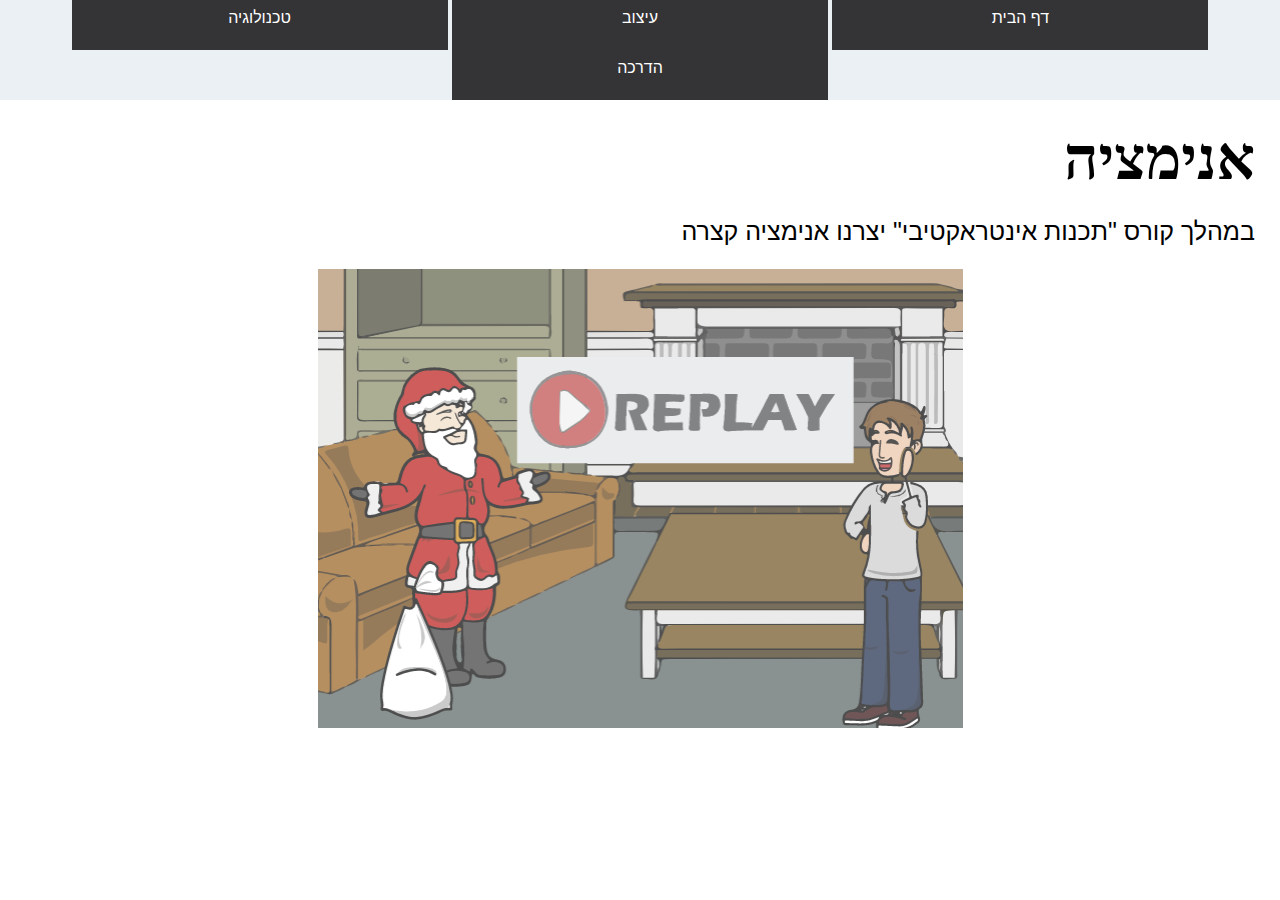
<file: cv/animate.html>
﻿<!doctype html>
<html lang="he">
<head>
    <meta charset="utf-8" />
    <title></title>
    <meta name="description" content="אתר לפרסום תוצרי תואר ראשון" />
    <meta name="keywords" content="טכנולוגיה, טכנולוגיות,טכנולוגית,למידה, תכנות, עיצוב גרפי,עיצוב, הדרכה, הוראה, תואר, ראשון, ללמוד,מכון,מכללה,לימודים, השכלה" />
    <meta name="author" content="Moran Huri" />
    <meta name="viewport" content="width=device-width, initial-scale=1.0, user-scalable=yes">

    <!-- CSS -->
    <link href="styles/reset.css" rel="stylesheet" />
    <link href="styles/myStyle.css" rel="stylesheet" />


    <!-- Scripts -->
    <script src="jScripts/jquery-1.12.0.min.js"></script>

</head>
<body>
    <header>
        <nav>
            <ul>
                <li> <a href=index.html> דף הבית </a> </li>
                <li>
                    <a href="#design">עיצוב </a>
                    <ul>
                        <li> <a href=friendinneed.html> "חבר בצרה" </a> </li>
                        <li> <a href=70.html> 70 שנה לישראל </a> </li>
                        <li> <a href=portrait.html> פורטרט עצמי </a> </li>
                    </ul>
                </li>
                <li>
                    <a href="#tech"> טכנולוגיה </a>
                    <ul>
                        <li> <a href=hamadrich.html>המדריך לכריך</a> </li>
                        <li> <a href=animate.html> "BreakHouse" אנימציה  </a> </li>
                    </ul>
                </li>
                <li>
                    <a href="#inst"> הדרכה </a>
                    <ul>
                        <li> <a href=prez.html>חרשים וכבדי שמיעה   </a> </li>
                    </ul>
                </li>          
            </ul>
        </nav>
    </header>

    <div class="ani">

        <h1>אנימציה</h1>
        <p>במהלך קורס "תכנות אינטראקטיבי" יצרנו אנימציה קצרה</p>
        <a href="https://moranhuri.github.io/WebDevelopmentCourse/AnimateHouseBreake/HouseBreak_MoranHuri.html">
            <img src="images/housebreak.PNG" />
        </a>
    </div>
</body>
</html>
</file>
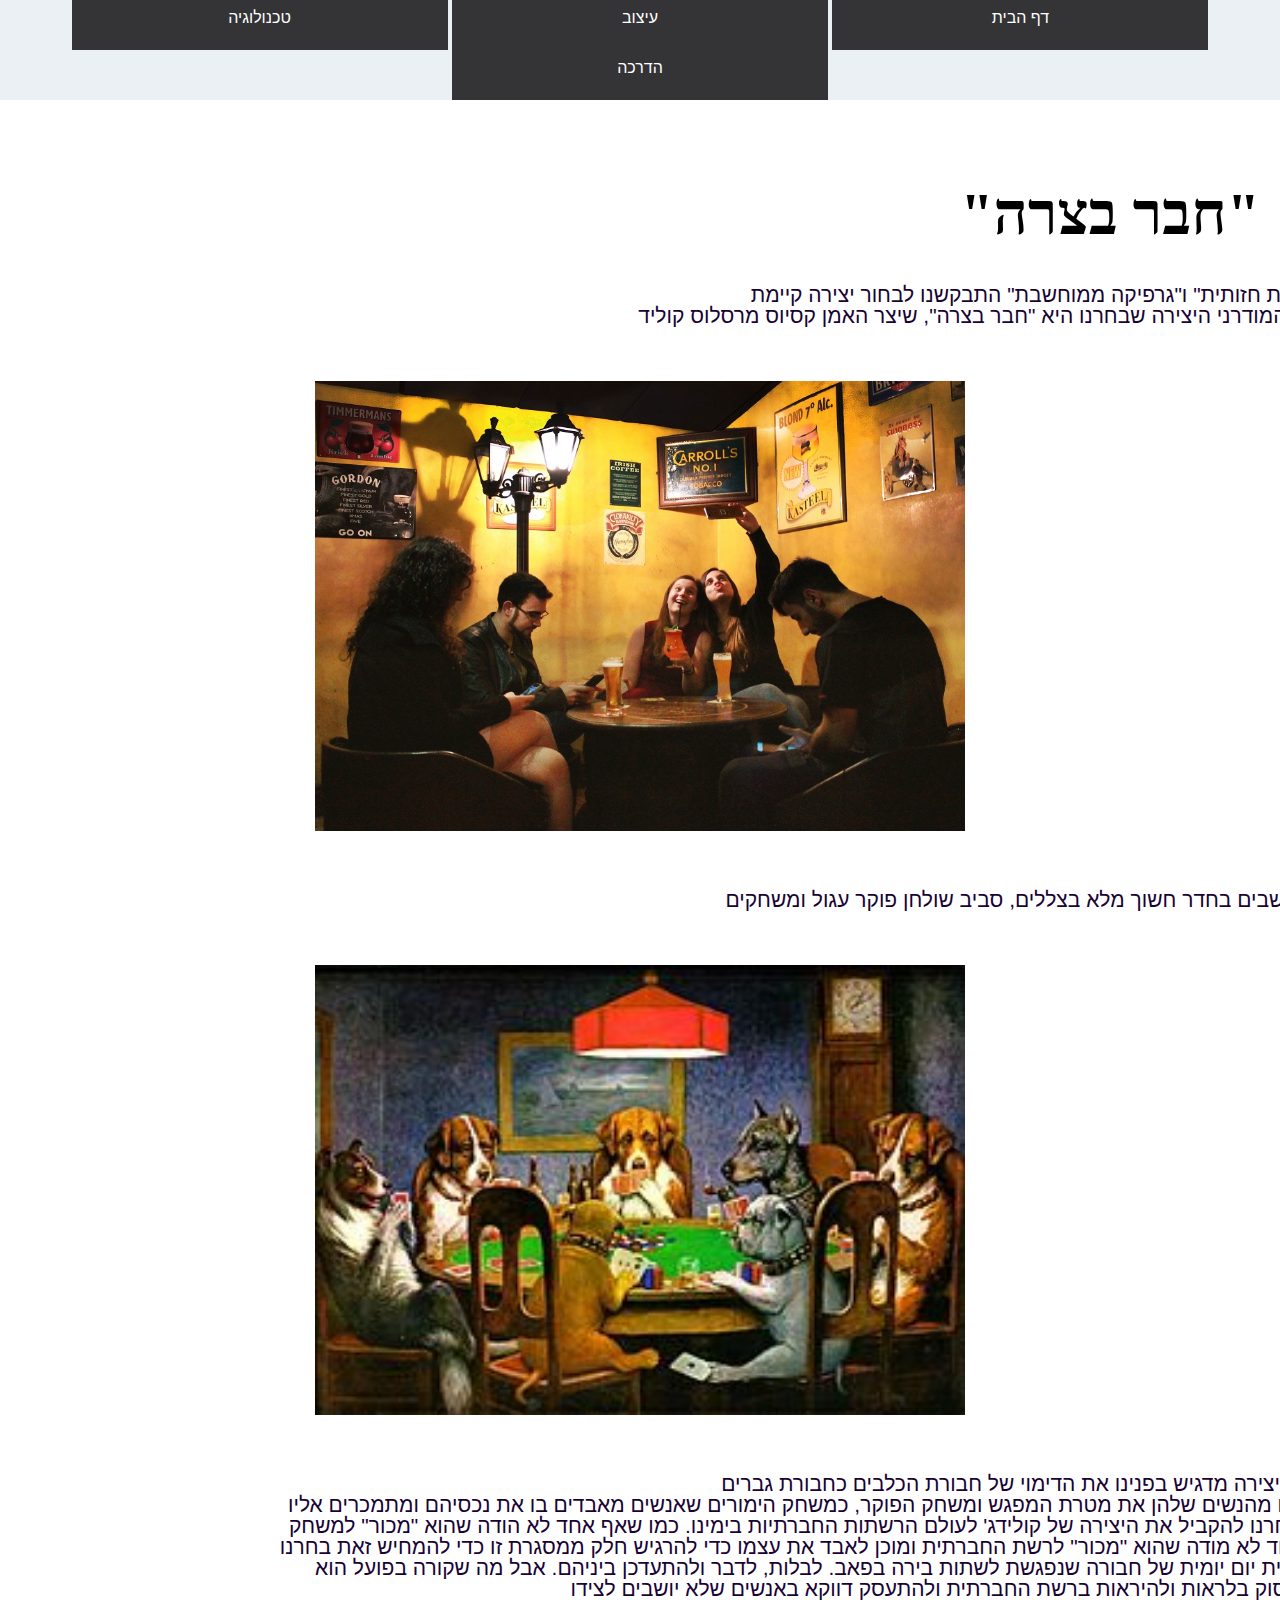
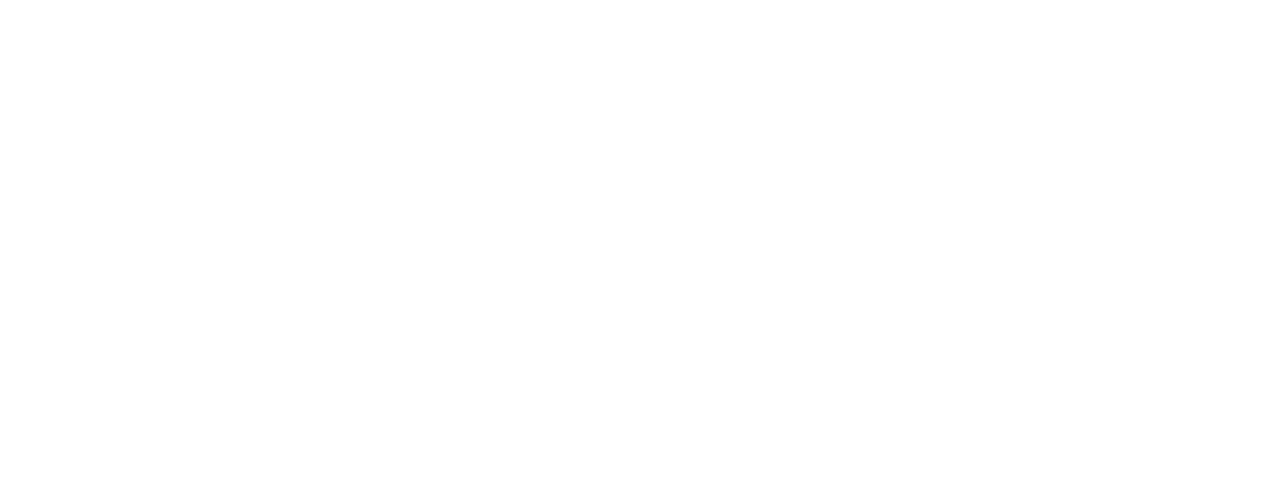
<file: cv/friendinneed.html>
﻿<!doctype html>
<html lang="he">
<head>
    <meta charset="utf-8" />
    <title></title>
    <meta name="description" content="אתר לפרסום תוצרי תואר ראשון" />
    <meta name="keywords" content="טכנולוגיה, טכנולוגיות,טכנולוגית,למידה, תכנות, עיצוב גרפי,עיצוב, הדרכה, הוראה, תואר, ראשון, ללמוד,מכון,מכללה,לימודים, השכלה" />
    <meta name="author" content="Moran Huri" />
    <meta name="viewport" content="width=device-width, initial-scale=1.0, user-scalable=yes">

    <!-- CSS -->
    <link href="styles/reset.css" rel="stylesheet" />
    <link href="styles/myStyle.css" rel="stylesheet" />


    <!-- Scripts -->
    <script src="jScripts/jquery-1.12.0.min.js"></script>

</head>
<body>
    <header>
        <nav>
            <ul>
                <li> <a href=index.html> דף הבית </a> </li>
                <li>
                    <a href="#design">עיצוב </a>
                    <ul>
                        <li> <a href=friendinneed.html> "חבר בצרה" </a> </li>
                        <li> <a href=70.html> 70 שנה לישראל </a> </li>
                        <li> <a href=portrait.html> פורטרט עצמי </a> </li>
                    </ul>
                </li>
                <li>
                    <a href="#tech"> טכנולוגיה </a>
                    <ul>
                        <li> <a href=hamadrich.html>המדריך לכריך</a> </li>
                        <li> <a href=animate.html> "BreakHouse" אנימציה  </a> </li>
                    </ul>
                </li>
                <li>
                    <a href="#inst"> הדרכה </a>
                    <ul>
                        <li> <a href=prez.html>חרשים וכבדי שמיעה   </a> </li>
                    </ul>
                </li>
            </ul>
        </nav>
    </header>
    <div id="page">
        <h1>"חבר בצרה"</h1>
        <p>
            במסגרת קורס "תקשורת חזותית" ו"גרפיקה ממוחשבת" התבקשנו לבחור יצירה קיימת  <br /> ולהקביל אותה לעולם המודרני
            היצירה שבחרנו היא "חבר בצרה", שיצר האמן קסיוס מרסלוס קוליד
        </p>
        <div>
            <a href="images/friend.jpg" target="_blank" > <img src="images/friend.jpg" /></a>
        </div>
        <div>

            <p>קולידג' צייר 7 כלבים יושבים בחדר חשוך מלא בצללים, סביב שולחן פוקר עגול ומשחקים </p>
            <a href="images/originalfriend.jpg" target="_blank">
                <img class="original" src="images/originalfriend.jpg" /> </a>

                <p>
                    השם הלא- קשור של היצירה מדגיש בפנינו את הדימוי של חבורת הכלבים כחבורת גברים <br />שככל הנראה מסתירים מהנשים שלהן את מטרת המפגש ומשחק הפוקר, כמשחק הימורים שאנשים מאבדים בו את נכסיהם ומתמכרים אליו ללא מודעות עצמית
                    בחרנו להקביל את היצירה של קולידג' לעולם הרשתות החברתיות בימינו. כמו שאף אחד לא הודה שהוא "מכור" למשחק הפוקר, גם כיום אף אחד לא מודה שהוא "מכור" לרשת החברתית ומוכן לאבד את עצמו כדי להרגיש חלק ממסגרת זו כדי להמחיש זאת בחרנו להציג סיטואציה חברתית יום יומית של חבורה שנפגשת לשתות בירה בפאב. לבלות, לדבר ולהתעדכן ביניהם. אבל מה שקורה בפועל הוא שכל אחד מהאנשים עסוק בלראות ולהיראות ברשת החברתית ולהתעסק דווקא באנשים שלא יושבים לצידו
                </p>
        </div>

        <iframe width="560" height="315" src="https://www.youtube.com/embed/HzshQduMkbE" frameborder="0" allow="autoplay; encrypted-media" allowfullscreen></iframe>

    </div>
</body>
</html>
</file>
<file: cv/styles/myStyle.css>
header {
    background-color: #dce4eb91;
    background-attachment: fixed;
    text-align: center;
    margin: 0 auto;
}

    header nav ul {
        list-style: none;
        direction: rtl;
    }

        header nav ul li {
            display: inline-block;
            position: relative;
        }

nav ul li a {
    display: block;
    background-color: #343335;
    color: white;
    width: 376px;
    height: 40px;
    padding-top: 10px;
    text-decoration: none;
    text-align: center;
}

nav ul li ul {
    display: none;
    position: absolute;
}

nav ul li:hover ul {
    display: block;
    width: 120px;
}

nav ul li:hover {
    opacity: 0.8;
}

body {
    text-align: center;
    margin: 0 auto;
}

#container {
    background-image: url('../images/resume.svg');
    background-size: cover;
    height: 1000px;
    background-repeat: no-repeat;
    font-family: Segoe UI Light;
    background-color: #dce4eb91;
    display: block;
    margin: 0 auto;
    text-align: center;
    padding-top: 60px;
}

h1 {
    text-align: center;
    font: bold 160px Segoe UI Light;
    padding-top: 80px;
}

.body {
    background-color: #eaebeba8;
    width: 800px;
    height: 735px;
    margin: 0 auto;
    margin-top: 50px;
}

h2 {
    text-align: center;
    font: bold 60px Segoe UI Light;
}

h3 {
    padding-top: 60px;
    font-size: 80px;
    font-family: Segoe UI Light;
}

#design {
    background-image: url('../images/design.jpeg');
    background-size: cover;
    height: 800px;
    width: 1515px;
    padding-bottom: 60px;
    margin: 0 auto;
    margin-top: 210px;
    text-align: center;
}

.gall {
    margin-top: 150px;
    padding: 20px;
    direction: rtl;
    width: 400px;
    height: 280px;
    opacity: 0.7;
}

    .gall:hover {
        opacity: 1;
        width: 420px;
        height: 300px;
    }

.g70 {
    width: 310px;
    height: 280px;
    padding: 20px;
    opacity: 0.7;
}

    .g70:hover {
        opacity: 1;
        width: 330px;
        height: 290px;
    }

#tech {
    background-image: url('../images/technology2.jpg');
    background-size: cover;
    background-repeat: no-repeat;
    height: 800px;
    width: 1515px;
    margin: 0 auto;
    text-align: center;
}

    #tech h3 {
        text-align: right;
        width: 300px;
        height: 360px;
        color: white;
        padding-top: 80px;
        margin: 0 auto;
    }

    #tech img {
        position: relative;
        bottom: 180px;
        height: 380px;
        width: 510px;
        opacity: 0.7;
    }

        #tech img:hover {
            opacity: 1;
            height: 410px;
            width: 530px;
        }

#inst {
    background-image: url('../images/presentation2.jpg');
    background-size: cover;
    background-repeat: no-repeat;
    height: 800px;
    width: 1515px;
    margin: 0 auto;
    text-align: center;
}

    #inst h3 {
        position: relative;
        bottom: 30px
    }

    #inst a {
        font-size: 25px;
        text-decoration: none;
        color: #174793;
        position: relative;
        top: 580px;
    }

        #inst a:hover {
            font-size: 28px;
            color: #0853c2
        }



.icon {
    width: 80px;
}

    .icon:hover {
        width: 90px;
    }

.contact {
    padding-top: 250px;
}

#page {
    background-color: #ffffff40;
    height: 2000PX;
    margin: 0 auto;
    text-align: center;
}

    #page h1 {
        font-size: 60px;
        text-align: right;
        margin-right: 20px;
    }

    #page img {
        width: 650px;
        height: 450px;
        position: relative;
        padding: 20px;
    }

    #page p {
        font-size: 21px;
        color: #180334;
        text-align: right;
        padding: 35px;
        width: 1200px;
        position: relative;
        left: 240px
    }



    #page iframe {
        padding: 30px;
    }

.p70 {
    height: 1100PX;
    font-size: 24px;
    margin: 0 auto;
    text-align: center;
}

    .p70 img {
    }

    .p70 h1 {
        font-size: 60px;
        margin-right: 20px;
        text-align: right;
    }

    .p70 p {
        padding: 20px;
        font-size: 28px;
        margin: 25px;
        text-align: right;
    }

.portrait {
    margin: 0 auto;
    text-align: center;
}

.portrait h1 {
    font-size: 60px;
    text-align: right;
    margin-right: 25px;
}

.portrait p {
    text-align: right;
    font-size: 28px;
    margin: 25px;
}

.portrait img {
    width: 800px;
    height: 650px;
    margin-top: 30px;
    margin-bottom: 80px;
}

.warning img {
    height: 500px;
    width: 1000px;
    padding: 150px;
}

#prez h1 {
    font-size: 60px;
    text-align: right;
    padding: 25px;
    padding-top: 60px
}

#prez iframe {
padding:30px;
}

.ani h1 {
    font-size: 60px;
    text-align: right;
    padding-right: 25px;
    padding-top: 25px
}

.ani p {
    text-align: right;
    padding: 25px;
    font-size: 25px;
}

.ani img {
    opacity: 0.7;
}

    .ani img:hover {
        opacity: 1;
    }
</file>
